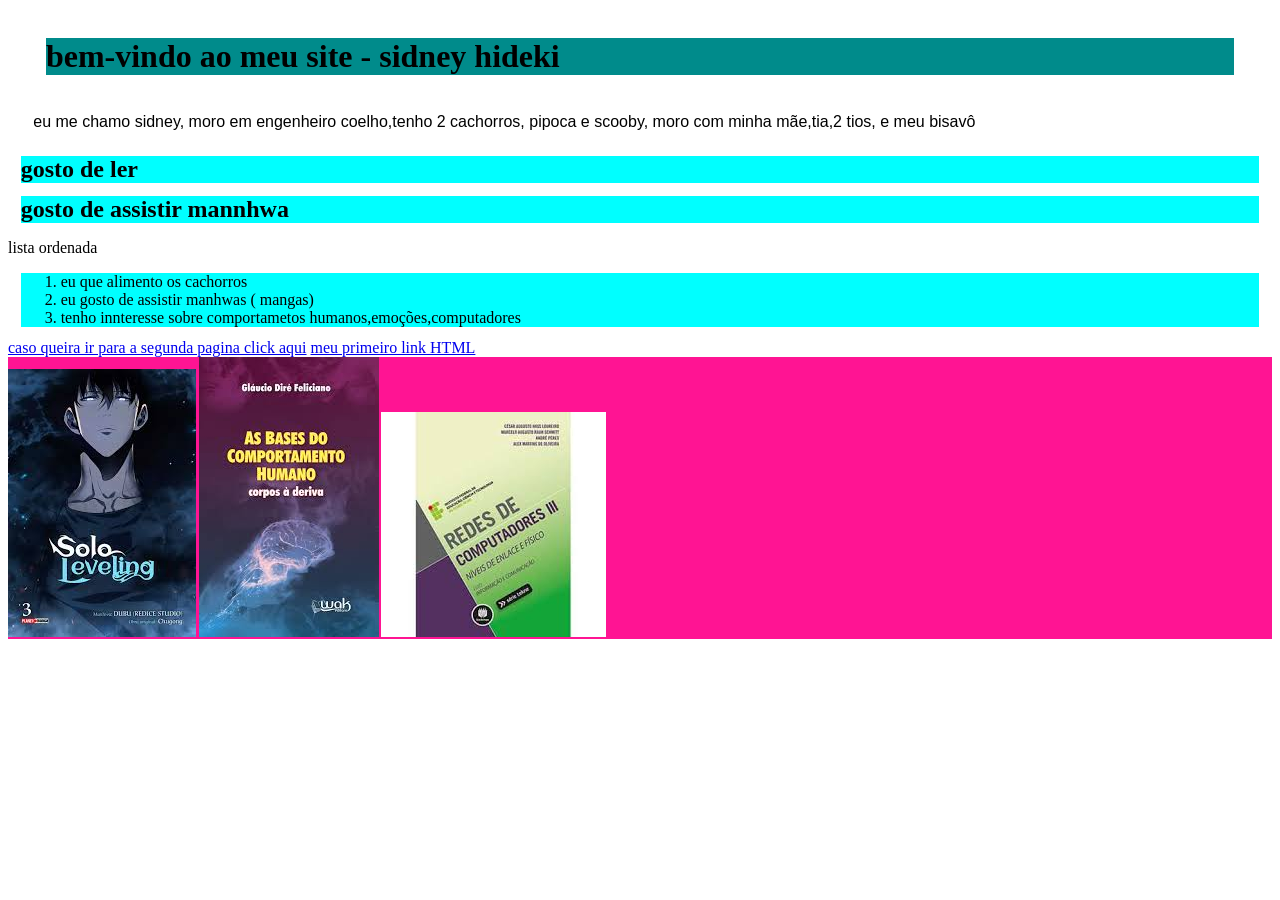
<file: index.html>
<!DOCTYPE html>
<html lang="pt-br">
<head>
    <meta charset="UTF-8">
    <meta name="viewport" content="width=device-width, initial-scale=1.0">
    <title>minha bio - sidney hideki</title>
    <link rel="stylesheet" href="css/style.css">
</head>
<body>
    <div class="div-titulo">
       <h1>bem-vindo ao meu site - sidney hideki</h1>
    </div>
    <p class="cor-nome">eu me chamo sidney, moro em engenheiro coelho,tenho 2 cachorros, pipoca e scooby,
        moro com minha mãe,tia,2 tios, e meu bisavô   
    <h2> gosto de ler</h2> 
    <h2> gosto de assistir mannhwa</h2>
    </p>
    <p>lista ordenada</p>
    <ol>
        <li>eu que alimento os cachorros</li>
        <li>eu gosto de assistir manhwas ( mangas)</li>
        <li>tenho innteresse sobre comportametos humanos,emoções,computadores</li>
    </ol>
        <a href="link-interno.html" >caso queira ir para a segunda pagina click aqui</a>
         <a href="https://www.google.com/"target="blank">meu primeiro link HTML</a>
        <div class=" div-img">
    <img src="img/solo leveling.jpg" alt="manhwa">
    <img src="img/as bases do comportamento humano.jpg" alt="livro sobre comportamentos humanos">
    <img src="img/rede de computadores 3.jpg" alt=" livro sobre as redes de computadores 3">
    </div>
</body>
</html>
</file>
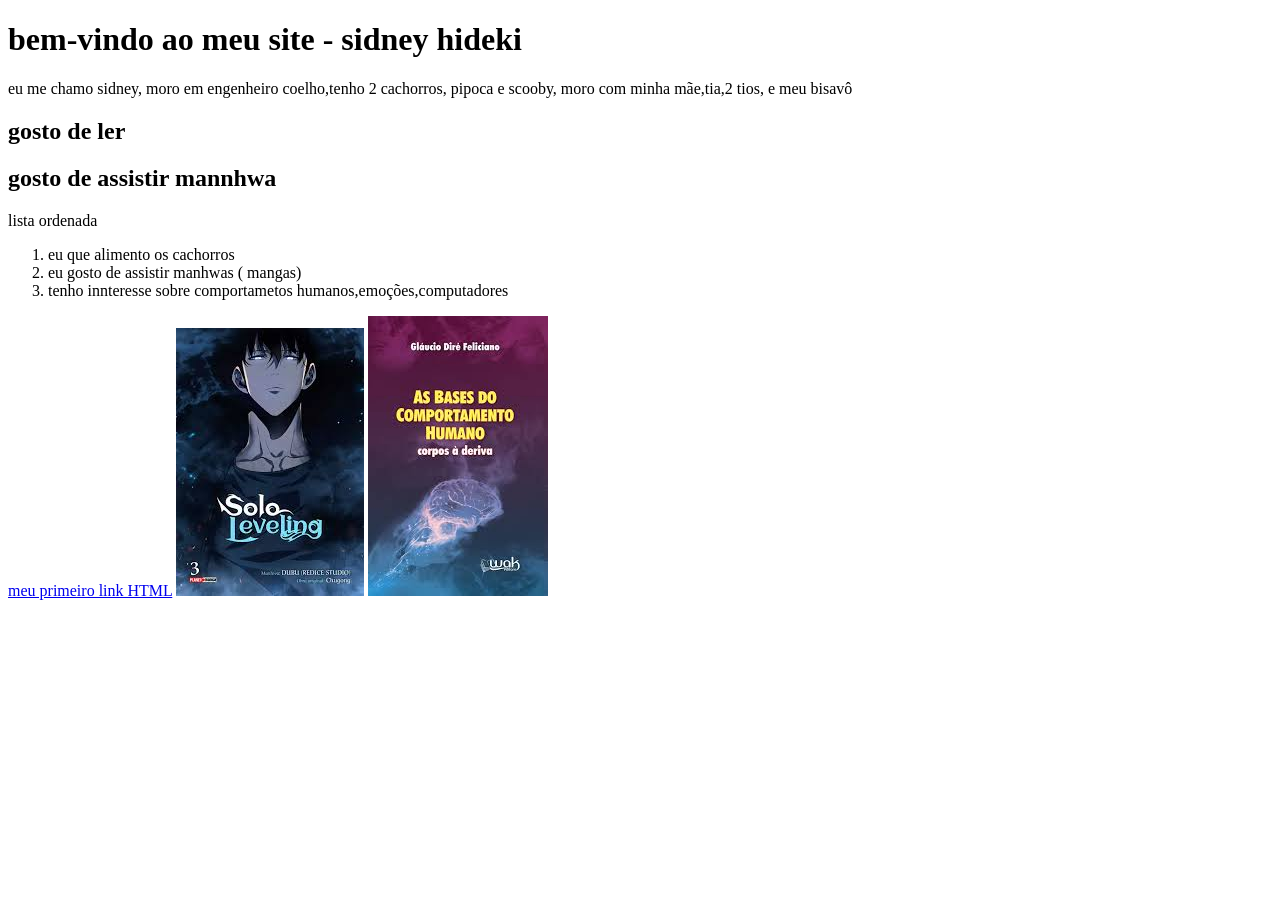
<file: html/index.html>
<!DOCTYPE html>
<html lang="pt-br">
<head>
    <meta charset="UTF-8">
    <meta name="viewport" content="width=device-width, initial-scale=1.0">
    <title>minha bio - sidney hideki</title>
</head>
<body>
    <h1>bem-vindo ao meu site - sidney hideki</h1>
    <p>eu me chamo sidney, moro em engenheiro coelho,tenho 2 cachorros, pipoca e scooby,
        moro com minha mãe,tia,2 tios, e meu bisavô
    <h2> gosto de ler</h2> 
    <h2> gosto de assistir mannhwa</h2>   
    </p>
    <p>lista ordenada</p>
    <ol>
        <li>eu que alimento os cachorros</li>
        <li>eu gosto de assistir manhwas ( mangas)</li>
        <li>tenho innteresse sobre comportametos humanos,emoções,computadores</li>
    </ol>
    <a href="link-2/"caso queira pir para a segunda pagina click aqui ></a>
    <a href="https://www.google.com/"target="blank">meu primeiro link HTML</a>
    <img src="solo leveling.jpg" alt="manhwa">
    <img src="as bases do comportamento humano.jpg" alt="">
</body>
</html>
</file>
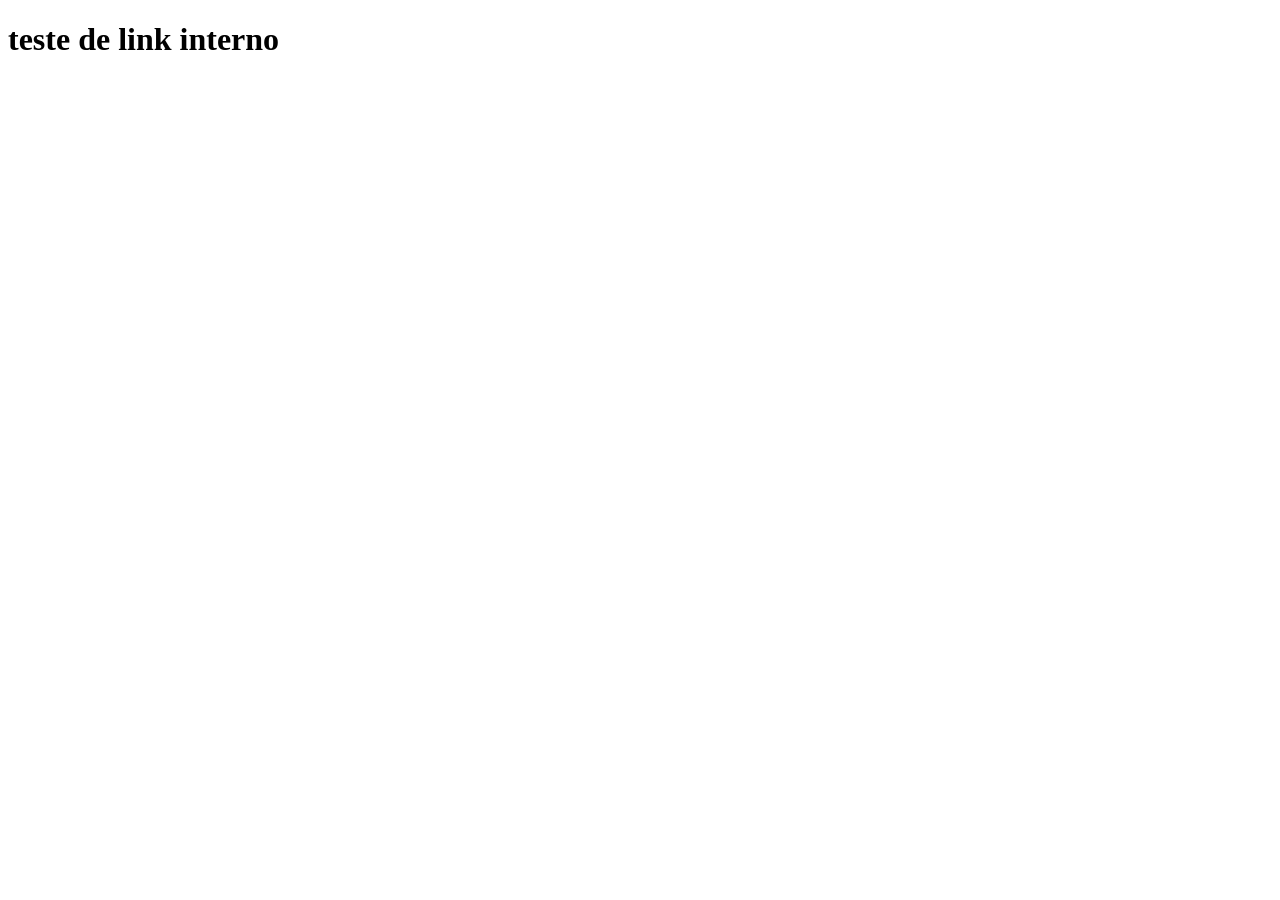
<file: link-interno.html>
<!DOCTYPE html>
<html lang="pt-br">
<head>
    <meta charset="UTF-8">
    <meta name="viewport" content="width=device-width, initial-scale=1.0">
    <title>meu primeiro link interno</title>
</head>
<body>
    <h1> teste de link interno</h1> 
</body>
</html>
</file>
<file: css/style.css>
.cor-nome {
  margin: 2%;
  color: black;
  font-family:'Segoe UI', Tahoma, Geneva, Verdana, sans-serif
}

h2 {
  color: black;
  margin: 1%;
  background-color: cyan;
}

ol {
  margin: 1%;
  background-color: aqua;
}
.div-titulo {
  margin: 3%;
  color: black;
  background-color:  darkcyan;
}
.div-img{
  font-size: 10px;
  background-color: deeppink
}
</file>
